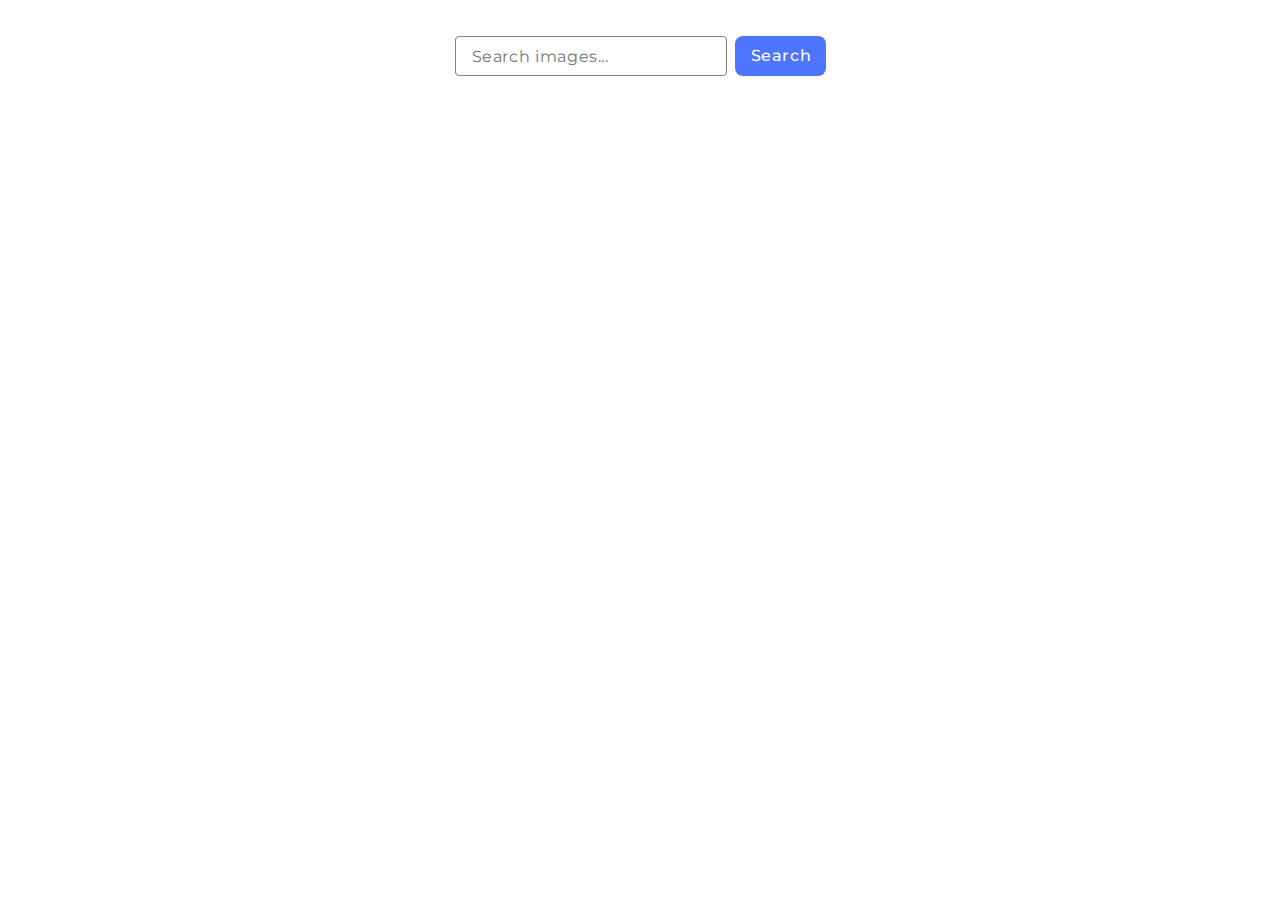
<file: src/index.html>
<!DOCTYPE html>
<html lang="en">
  <head>
    <meta charset="UTF-8" />
    <link rel="icon" type="image/svg+xml" href="/favicon.svg" />
    <meta name="viewport" content="width=device-width, initial-scale=1.0" />
    <title>Vanilla App Template</title>
    <link rel="preconnect" href="https://fonts.googleapis.com" />
    <link rel="preconnect" href="https://fonts.gstatic.com" crossorigin />
    <link
      href="https://fonts.googleapis.com/css2?family=Montserrat&display=swap"
      rel="stylesheet"
    />
    <link rel="stylesheet" href="./css/styles.css" />
  </head>
  <body>
    <form id="search-form" class="form">
      <input
        type="text"
        id="search-input"
        placeholder="Search images..."
        required
      />
      <button type="submit">Search</button>
    </form>
    <div class="loader hidden">Loading images, please wait...</div>
    <ul class="gallery"></ul>
    <button class="load-more hidden">Load more</button>

    <script type="module" src="./main.js"></script>
  </body>
</html>
</file>
<file: src/css/styles.css>
* {
  box-sizing: border-box;
}

ul {
  list-style: none;
  margin: 0;
  padding: 0;
}

body {
  font-family: 'Montserrat', sans-serif;
  font-weight: 400;
  font-size: 16px;
  line-height: 1.5;
  letter-spacing: 0.04em;
  color: #2e2f42;
}

.form {
  display: flex;
  gap: 8px;
  margin: 36px auto;
  width: 371px;
}

#search-input {
  font-family: 'Montserrat', sans-serif;
  border: 1px solid #808080;
  border-radius: 4px;
  width: 272px;
  height: 40px;
  padding: 8px 16px;
  font-weight: 400;
  font-size: 16px;
  line-height: 1.5;
  letter-spacing: 0.04em;
  color: #808080;
}

#search-input:focus {
  border: 1px solid #4e75ff;
  outline: none;
}

.form button {
  font-family: 'Montserrat', sans-serif;
  border-radius: 8px;
  padding: 8px 16px;
  width: 91px;
  height: 40px;
  background: #4e75ff;
  font-weight: 500;
  font-size: 16px;
  line-height: 1.5;
  letter-spacing: 0.04em;
  color: #fff;
  border: none;
  cursor: pointer;
}

.form button:hover {
  background: #6c8cff;
}

.loader {
  width: 256px;
  margin: 32px auto;
}

.gallery {
  display: flex;
  gap: 24px;
  flex-wrap: wrap;
  width: 1128px;
  margin: 32px auto;
}

.gallery-item {
  border: 1px solid #808080;
  width: 360px;
  height: 200px;
  position: relative;
}

.gallery-item img {
  display: block;
  width: 100%;
  height: 100%;
}

.info {
  position: absolute;
  border-top: 1px solid #808080;
  width: 100%;
  height: 48px;
  background-color: #fff;
  bottom: 0;
  left: 0;
  display: flex;
  font-weight: 600;
  font-size: 12px;
  line-height: 1.33333;
  letter-spacing: 0.04em;
  color: #2e2f42;
  justify-content: space-around;
  gap: 28px;
  padding: 4px;
  align-items: center;
}

.info span {
  font-weight: 400;
  line-height: 2;
  display: flex;
  flex-direction: column;
  align-items: center;
}

.load-more {
  font-weight: 500;
  font-size: 16px;
  line-height: 1.5;
  letter-spacing: 0.04em;
  color: #fff;
  font-family: 'Montserrat', sans-serif;
  border-radius: 8px;
  padding: 8px 16px;
  width: 125px;
  height: 40px;
  background-color: #4e75ff;
  border: none;
  cursor: pointer;
  margin: 32px auto;
  display: block;
}

.load-more:hover {
  background: #6c8cff;
}

.hidden {
  display: none;
}
</file>
